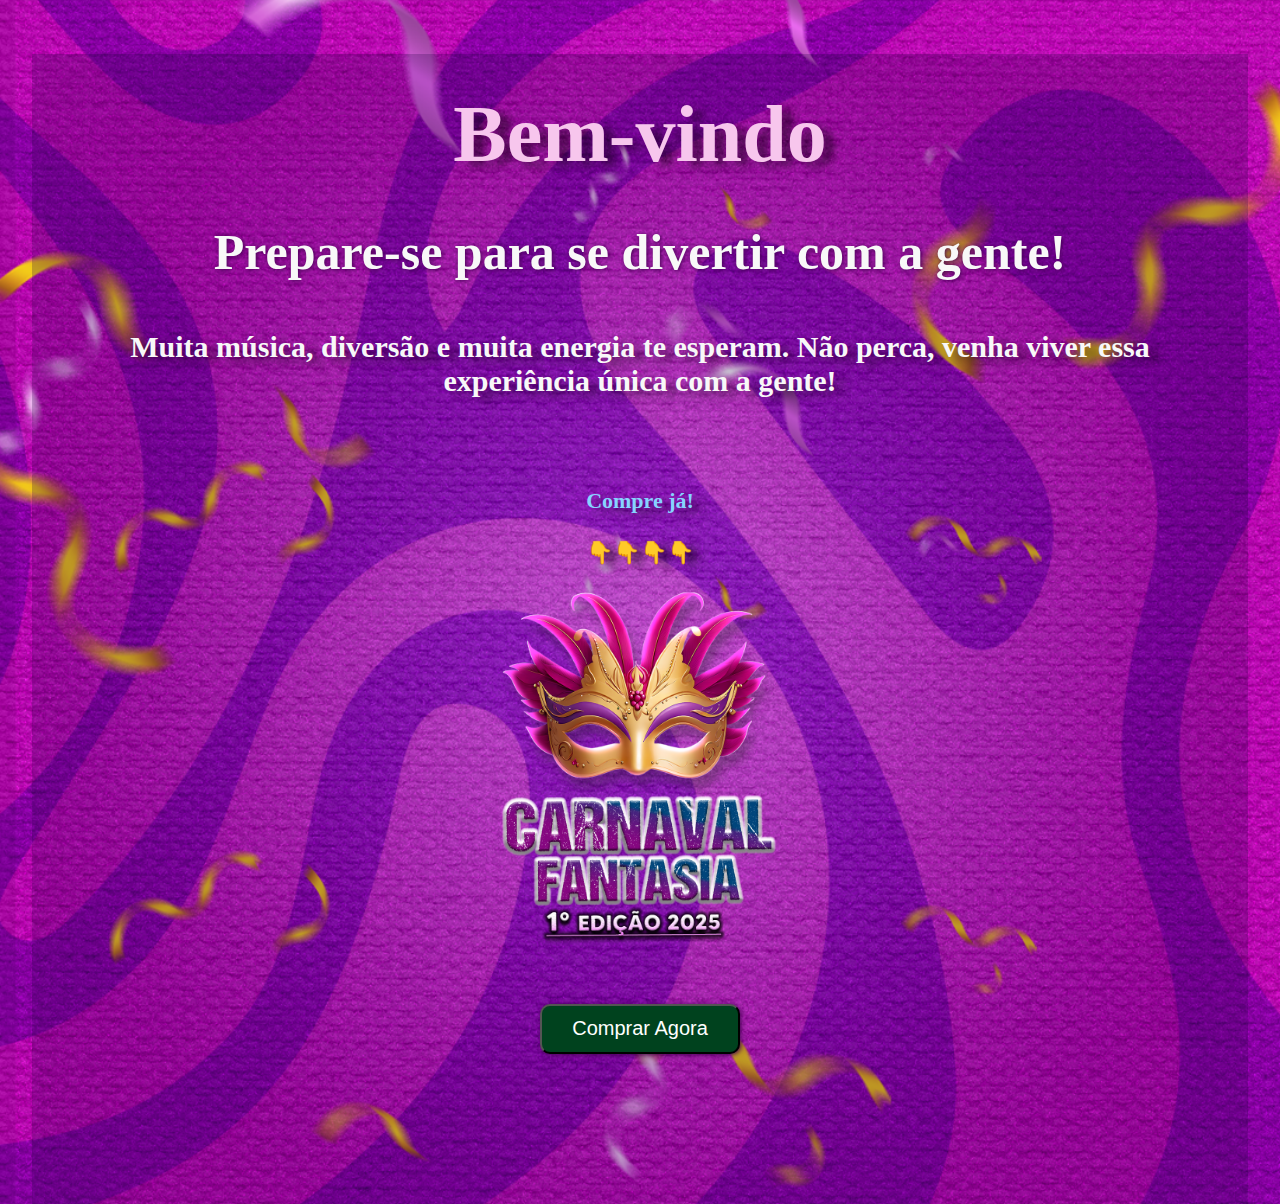
<file: index.html>
<!DOCTYPE html>
<html lang="pt-br">
  <head>
    <meta charset="UTF-8" />
    <meta name="viewport" content="width=device-width, initial-scale=1.0" />
    <title>Document</title>
    <link rel="stylesheet" href="css/style.css" />
  </head>
  <body>
    <div class="pai">
      <h1>Bem-vindo</h1>
      <div class="tx">
        <h1 class="one">Prepare-se para se divertir com a gente!</h1>
        <h1>
          Muita música, diversão e muita energia te esperam. Não perca, venha
          viver essa experiência única com a gente!
        </h1>
        <h1 class="dois">
          Compre já! <br />
          <br />
          👇👇👇👇
        </h1>
        <img id="tt" />
      </div>

      <div class="im">
        <img src="image/G3v0thk - Imgur.png" alt="" />
      </div>

      <button>
        <a
          href="https://www.mercadopago.com.br/checkout/v1/payment/redirect/428a4cc2-d046-4a4e-946f-11376f24d8db/payment-option-form-v2/?source=link&preference-id=277511281-a9017046-cf7f-4bf4-aac7-d4a9fb6e0393&router-request-id=7471f86e-23f4-421a-ad22-5be0071ab363&p=9e304ecfa8af5861a14ec77b95732da1"
          >Comprar Agora</a
        >
      </button>
    </div>
  </body>
</html>
</file>
<file: css/style.css>
body {
  background-image: url(../image/Wfdt8sK.png);

  background-repeat: no-repeat;
  background-size: cover;
  background-repeat: repeat;
}
.pai {
  margin: auto;
  width: 95%;
  margin-top: 50px;
  text-align: center;
  background-color: rgba(31, 0, 66, 0.24);
}
.pai h1 {
  text-shadow: 10px 5px 10px rgba(0, 0, 0, 0.527);
  color: rgba(248, 200, 238, 0.993);
  font-size: 80px;
  padding: 35px;
}
.tx h1 {
  margin-top: -55px;
  font-size: 30px;
  color: rgb(248, 248, 248);
}
.tx {
  color: rgb(248, 248, 248);
  margin-top: -80px;
  font-size: 30px;
  font-weight: bolder;

  text-shadow: 1px 1px 5px rgb(68, 0, 82);
}
.im img {
  margin-top: -70px;
  width: 420px;
}
.tx .one {
  font-size: 50px;
  color: rgb(248, 248, 248);
  font-weight: bolder;
  text-shadow: 1px 1px 5px rgb(68, 0, 82);
}
a {
  color: #ffffff;
  text-decoration: none;
}

button {
  background-color: #00421e;
  font-size: 20px;
  width: 200px;
  height: 50px;
  border-radius: 10px;
  box-shadow: 1px 1px 5px rgb(68, 0, 82);
}
button:hover {
  background-color: #008300;
  color: white;
  font-weight: bolder;
  font-size: 20px;
  border-radius: 10px;
  box-shadow: 1px 1px 5px rgb(255, 255, 255);
  transition: 1s;
}
.tx .dois {
  color: rgb(135, 211, 255);
  font-size: 35px;
  margin-top: -60px;
}

@media only screen and (max-width: 600px) {
  body {
    background-image: none;
    background-repeat: no-repeat;
    background-size: cover;

    background-size: contain;
  }
  .pai {
    margin-top: -40px;

    background-image: url(../image/Wfdt8sK.png);
    width: 100%;
  }
  .pai h1 {
    margin-top: 25px;
    font-size: 40px;
    padding: 20px 20px 20px 20px;
  }
  .tx h1 {
    font-size: 22px;
    margin-top: -30px;
  }
  .tx .one {
    font-size: 19px;
  }
  .tx {
    font-size: 25px;
    margin-top: -40px;
  }
  .im img {
    width: 100%;
    margin-top: -50px;
  }
}
html,
body {
  height: 100%;
  margin: 0;
  padding: 0;
}

button {
  margin-bottom: 150px;
}
.tx .dois {
  color: rgb(135, 211, 255);
  font-size: 22px;
  margin-top: 20px;
}
</file>
